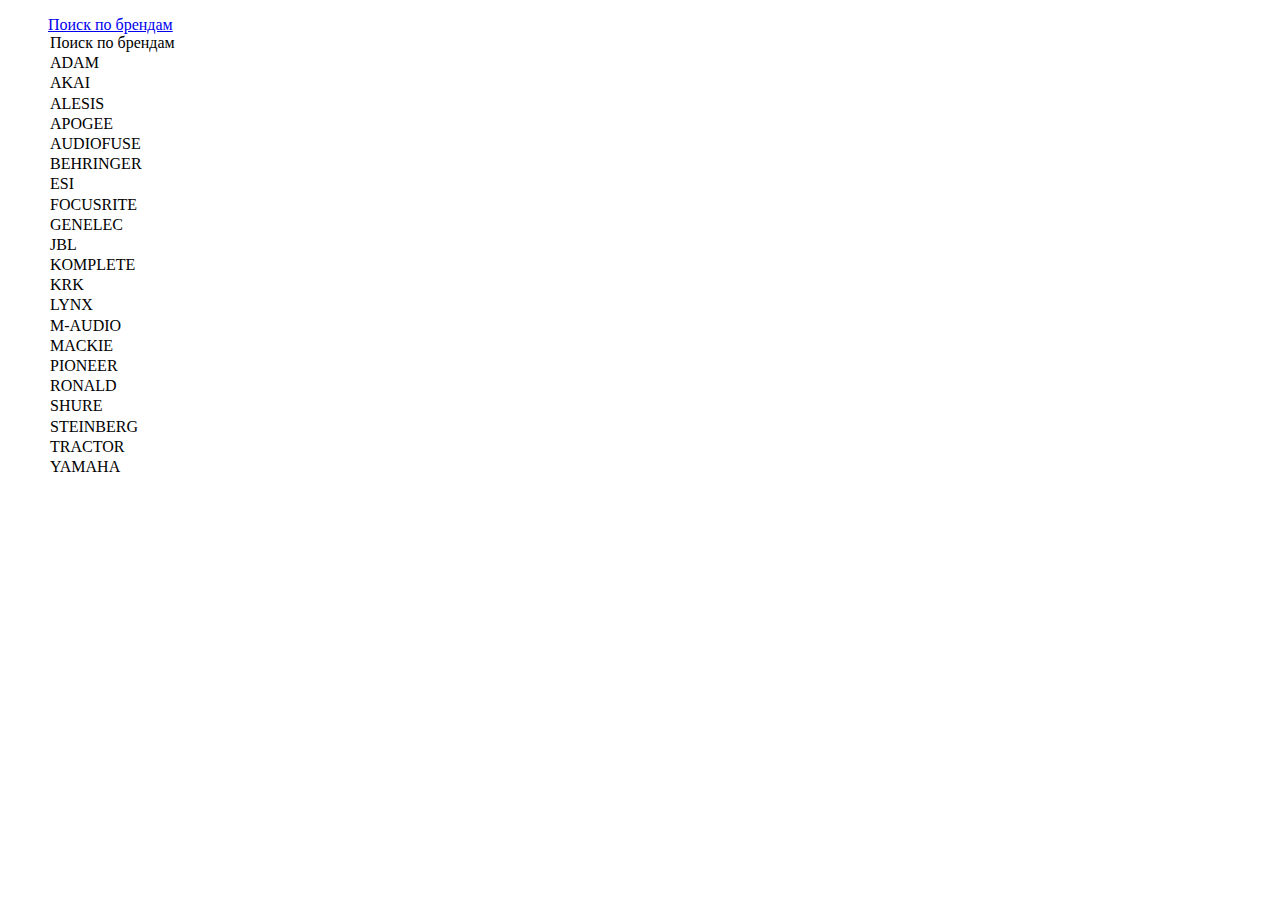
<file: backup.html>
<!DOCTYPE html>
<html lang="en">
<head>
    <meta charset="UTF-8">
    <title>Title</title>
</head>
<body>
<form id="search_brand" action="main.js" multiple="multiple">
    <ul><a href="#">Поиск по брендам</a>
        <option value="NO_SELECT">Поиск по брендам</option>
        <option value="ADAM">ADAM</option>
        <option value="AKAI">AKAI</option>
        <option value="ALESIS">ALESIS</option>
        <option value="APOGEE">APOGEE</option>
        <option value="AUDIOFUSE">AUDIOFUSE</option>
        <option value="BEHRINGER">BEHRINGER</option>
        <option value="ESI">ESI</option>
        <option value="FOCUSRITE">FOCUSRITE</option>
        <option value="GENELEC">GENELEC</option>
        <option value="JBL">JBL</option>
        <option value="KOMPLETE">KOMPLETE</option>
        <option value="KRK">KRK</option>
        <option value="LYNK">LYNX</a></option>
        <option value="M-AUDIO">M-AUDIO</option>
        <option value="MACKIE">MACKIE</option>
        <option value="PIONEER">PIONEER</option>
        <option value="RONALD">RONALD</option>
        <option value="SHURE">SHURE</option>
        <option value="STEINBERG">STEINBERG</option>
        <option value="TRACTOR">TRACTOR</option>
        <option value="YAMAHA">YAMAHA</option>
    </ul>
</form>



</body>
</html>
</file>
